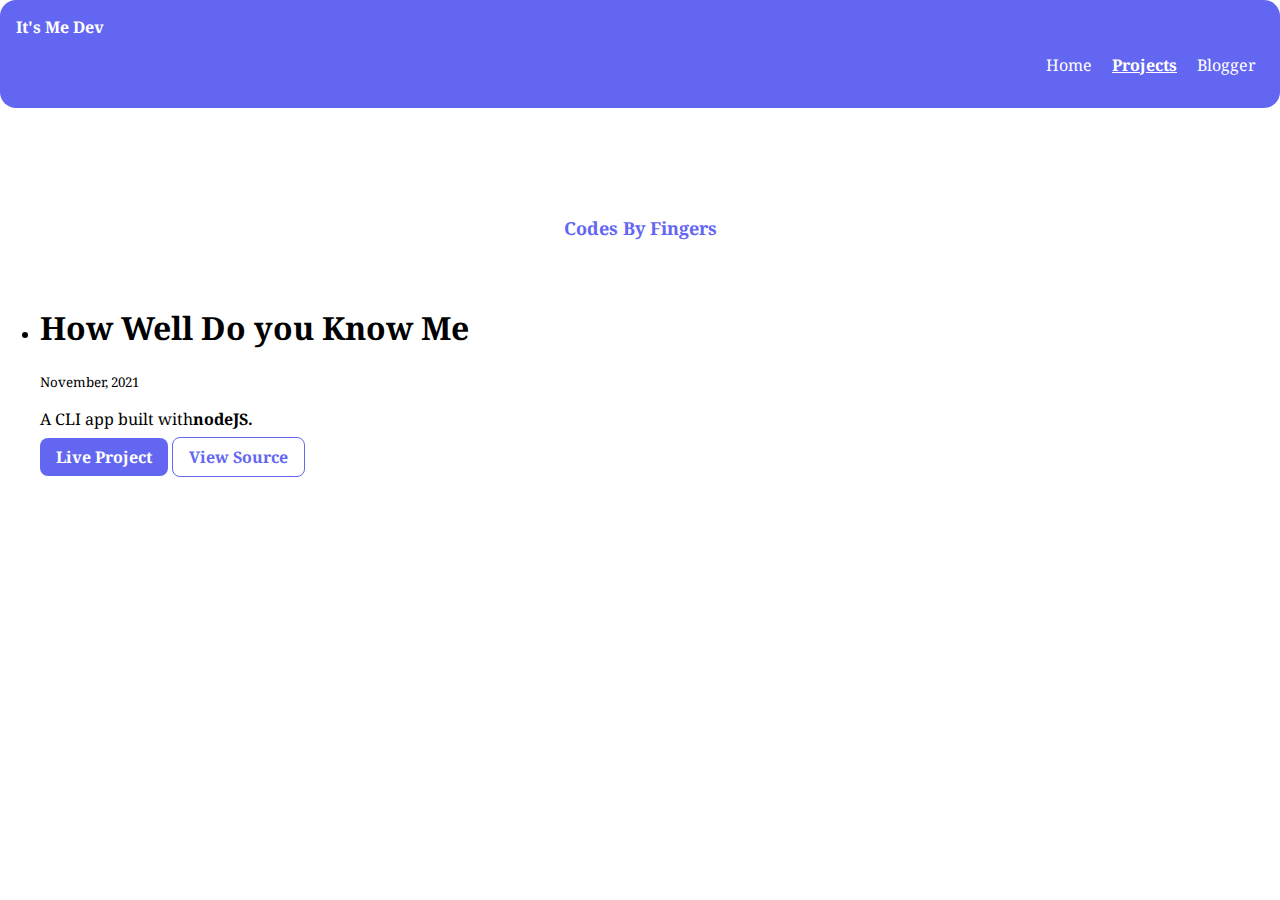
<file: projects.html>
<!DOCTYPE html>

<html>
  <head>
    <link href="styles.css" rel="stylesheet" type="text/css" />

    <title>Projects For It's Me Dev</title>
  </head>
  <body>
    <nav class="navigation">
      <div class="nav-brand">It's Me Dev</div>

      <ul class="list-non-bullet nav-pills">
        <li class="list-item-inline">
          <a class="links link-primary" href="./index.html">Home</a>
        </li>

        <li class="list-item-inline">
          <a class=" link-active link-primary" href="./">Projects</a>
        </li>

        <li class="list-item-inline">
          <a class="links link-primary" href="./blogger.html">Blogger</a>
        </li>
      </ul>
    </nav>
    <header class="hero">
      <h1 class="hero-heading">
        Codes <span class="heading-inverted">By Fingers</span>
      </h1>
    </header>

    <ul reversed>
      <li>
        <h1>How Well Do you Know Me</h1>
        <small>November, 2021</small>
        <p>A CLI app built with<strong>nodeJS.</p>
        <a class="link link-primary " href="https://https://replit.com/@RanjitDeshmukh1/CLI-APP#index.js ">Live Project</a>
        <a class="link link-secondary" href="https://github.com/savvy1232 ">View Source</a>

        

      </li>
    </ul>
    <script src="" async defer></script>
  </body>
</html>
</file>
<file: styles.css>
@import url("https://fonts.googleapis.com/css2?family=Noto+Serif&display=swap");
body {
    font-family: "Noto Serif", serif;
    margin: 0px;
}

:root {
    --primary-color: #6366f1;
    --off-white: #f3f4f6;
    --dark-gray: #6b7280;
}

hr {
    margin: 2rem 0rem;
}


/**Page Header**/

.page-header h1 {
    background-color: var(--primary-color);
}


/** container **/

.container {
    padding: 0rem 1rem;
}

.container-center {
    max-width: 600px;
    margin: auto;
}


/** Links**/

.link {
    box-sizing: border-box;
    text-decoration: none;
    padding: 0.5rem 1rem;
}

.link-primary {
    background-color: var(--primary-color);
    border-radius: 0.5rem;
    color: white;
}

.link-secondary {
    color: var(--primary-color);
    border-radius: 0.5rem;
    border: 1px solid var(--primary-color);
}


/**Lists**/

.list-non-bullet {
    list-style: none;
}

.list-item-inline {
    display: inline;
    padding: 0rem 0.5rem;
}


/** navigation**/

.navigation {
    background-color: var(--primary-color);
    color: white;
    padding: 1rem;
    border-bottom-left-radius: 1rem;
    border-top-right-radius: 1rem;
    border-top-left-radius: 1rem;
    border-bottom-right-radius: 1rem;
}

.navigation .nav-brand {
    font-weight: bold;
}

.navigation .nav-pills {
    text-align: right;
}

.navigation .links {
    text-decoration: none;
    color: white;
}

.navigation .link-active {
    font-weight: bold;
}


/**Header**/

.hero {
    padding: 2rem;
    padding-top: 5rem;
}

.hero .hero-img {
    max-width: 350px;
    display: block;
    margin: 0 auto;
}

.hero .hero-heading {
    text-align: center;
    padding-top: 1rem;
    font-size: large;
    color: var(--primary-color);
}

.hero .hero-heading .heading-inverted {
    color: var(--primary-color);
}


/**Section**/

.section {
    padding: 2rem;
}

.section h1 {
    text-align: center;
}

.ow {
    background-color: var(--off-white);
}


/**Footer**/

.footer {
    background-color: var(--primary-color);
    padding: 2rem 1rem;
    text-align: center;
    color: white;
    border-top-right-radius: 1rem;
}

.footer .link {
    color: white;
}

.footer .footer-header {
    font-weight: bold;
    font-size: large;
}

.footer .ul {
    padding-inline-start: 0px;
}
</file>
